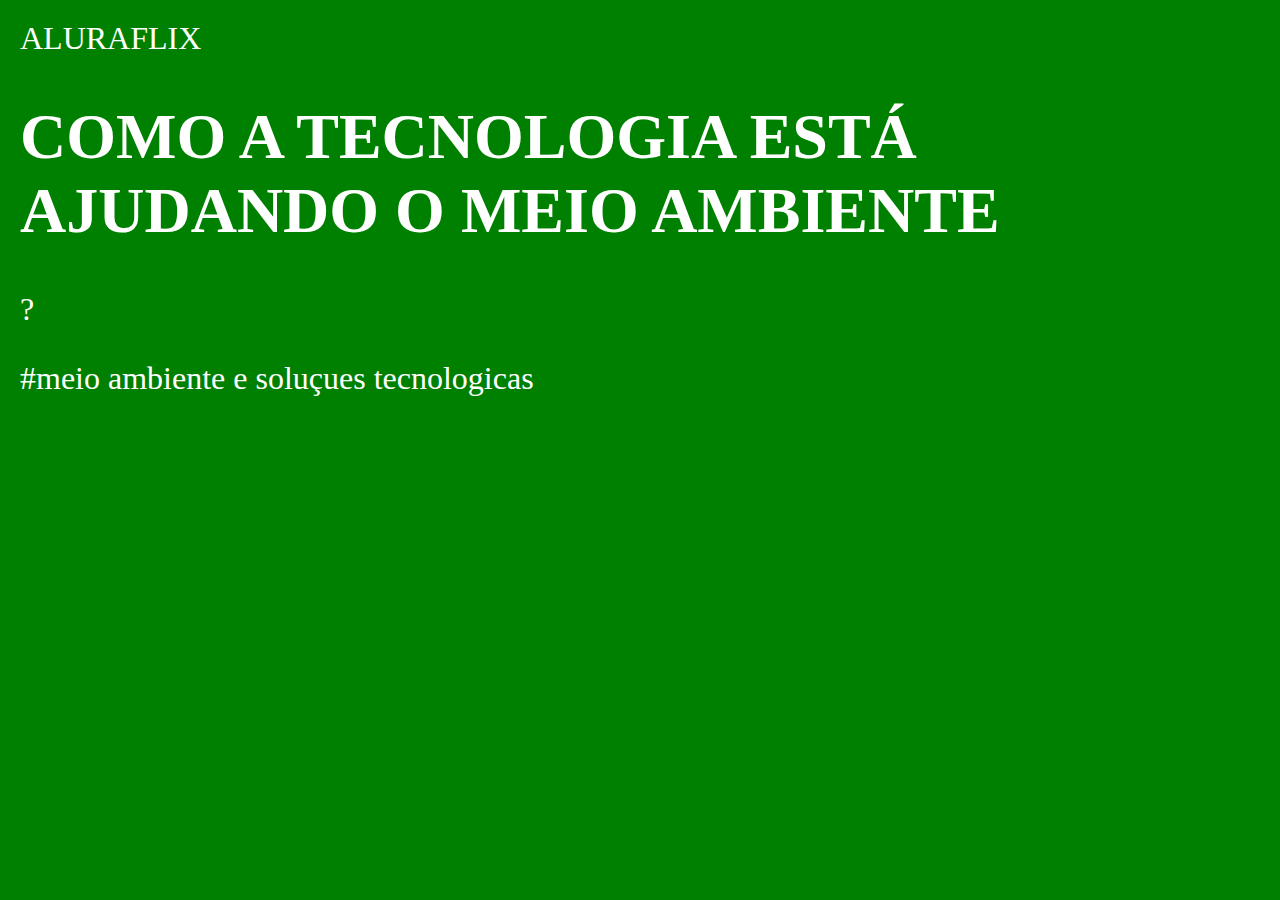
<file: endex.html>
<header>

    <head>
        <link rel="stylesheet" href="styles.css" />
        <title>ALURAFLIX</title>
    </head>

    <body>
        <healder>ALURAFLIX</healder>

        <div>
            <h1>COMO A TECNOLOGIA ESTÁ AJUDANDO O MEIO AMBIENTE </h1> ?
                <p>#meio ambiente e soluçues tecnologicas</p>
        </DIV>
        <div></div>
        <iframe width="560" height="315" src="https://www.youtube.com/embed/1Lqya70d7hw?si=9o4lfwv0JcO8ZjAD"
            title="YouTube video player" frameborder="0"
            allow="accelerometer; autoplay; clipboard-write; encrypted-media; gyroscope; picture-in-picture; web-share"
            referrerpolicy="strict-origin-when-cross-origin" allowfullscreen></iframe>
        </div>

    </body>
</header>
</file>
<file: styles.css>
body {
    color:white ;
background-color: green;
margin: 0px;
}
header{
 
border-bottom: solid 2px rgb(0,0,0,);
padding: 20px;
font-size: 32px;
}
section {
background: rgba(151, 0, 0, 0.418);

}
</file>
